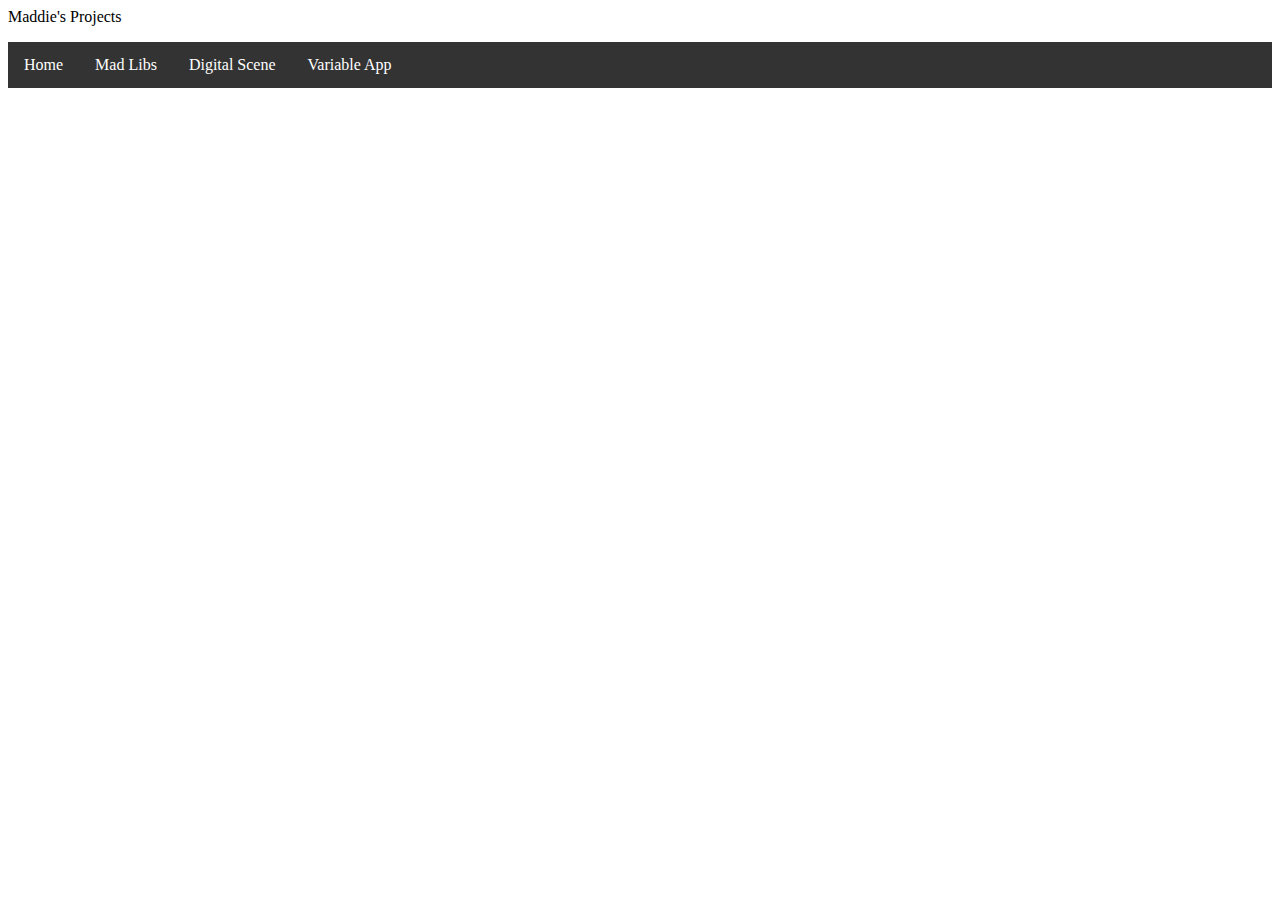
<file: Project.html>
<body>
<p> Maddie's Projects <p/>
<!DOCTYPE html>
<html>
<head>
<style>
ul {
  list-style-type: none;
  margin: 0;
  padding: 0;
  overflow: hidden;
  background-color: #333;
}

li {
  float: left;
}

li a {
  display: block;
  color: white;
  text-align: center;
  padding: 14px 16px;
  text-decoration: none;
}

li a:hover {
  background-color: #111;
}
</style>
</head>
<body>

<ul>
  <li><a class="active" href="index.html">Home</a></li>
  <li><a href="Madlibs.html">Mad Libs</a></li>
  <li><a href="Digitalscene.html">Digital Scene</a></li>
  <li><a href="VariableApp.html">Variable App</a></li>
</ul>

</body>
</html>
</file>
